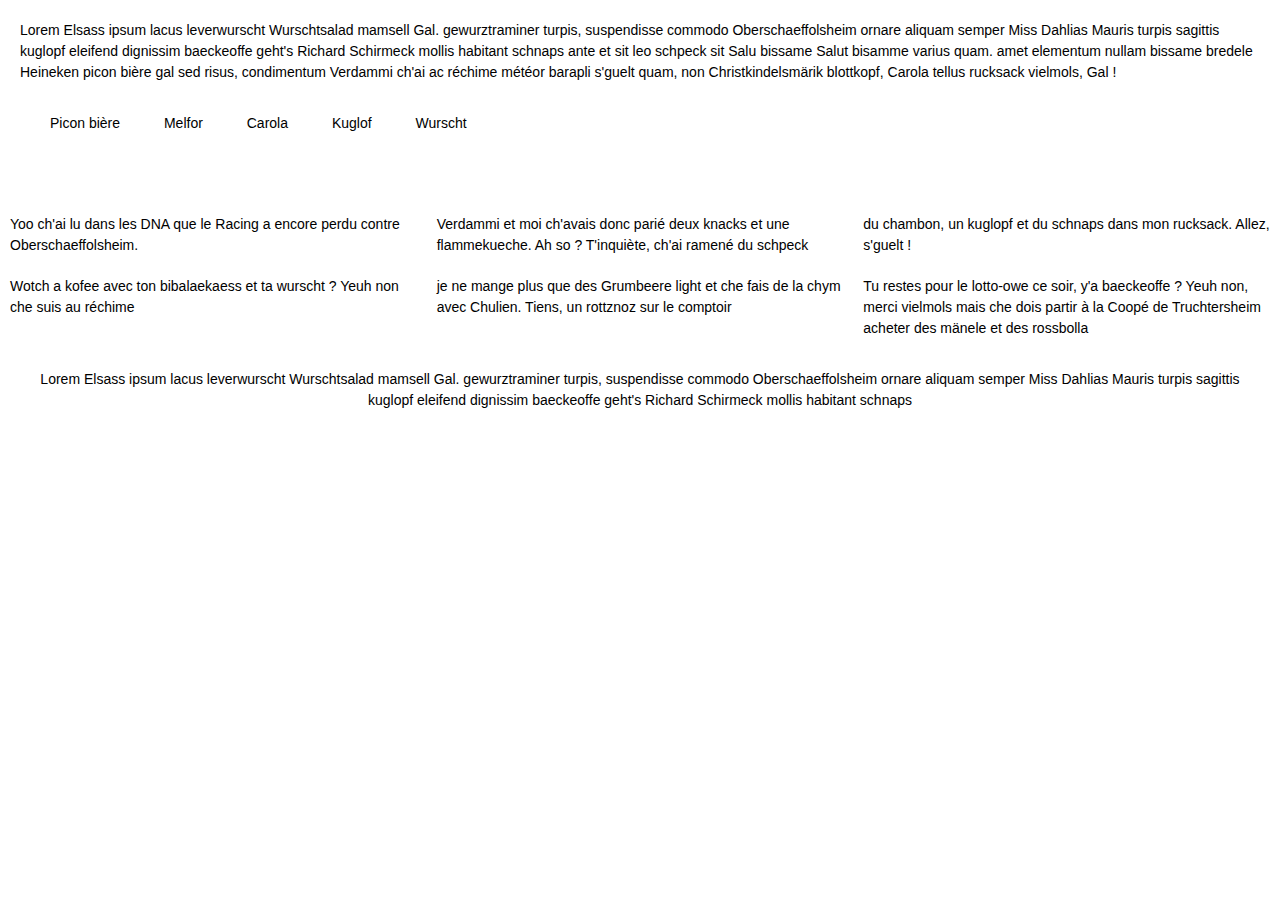
<file: index.html>
<!doctype html>
<!--[if lte IE 7]> <html class="no-js ie67 ie678" lang="fr"> <![endif]-->
<!--[if IE 8]> <html class="no-js ie8 ie678" lang="fr"> <![endif]-->
<!--[if IE 9]> <html class="no-js ie9" lang="fr"> <![endif]-->
<!--[if gt IE 9]> <!--><html class="no-js" lang="fr"> <!--<![endif]-->
<head>
		<meta charset="UTF-8">
		<!--[if IE]><meta http-equiv="X-UA-Compatible" content="IE=edge"><![endif]-->
		<title>J'aime Schnaps.it</title>
		<meta name="viewport" content="width=device-width, initial-scale=1.0">
		<!--[if lt IE 9]>
		<script src="//html5shiv.googlecode.com/svn/trunk/html5.js"></script>
		<![endif]-->
		<link rel="stylesheet" href="css/knacss.css" media="all">
		<link rel="stylesheet" href="css/styles.css" media="all">
</head>
<body>
	
	<header id="header" role="banner" class="line pam">
		Lorem Elsass ipsum lacus leverwurscht Wurschtsalad mamsell Gal. gewurztraminer turpis, suspendisse commodo Oberschaeffolsheim ornare aliquam semper Miss Dahlias Mauris turpis sagittis kuglopf eleifend dignissim baeckeoffe geht's Richard Schirmeck mollis habitant schnaps ante et sit leo schpeck sit Salu bissame Salut bisamme varius quam. amet elementum nullam bissame bredele Heineken picon bière gal sed risus, condimentum Verdammi ch'ai ac réchime météor barapli s'guelt quam, non Christkindelsmärik blottkopf, Carola tellus rucksack vielmols, Gal !
		<nav id="navigation" role="navigation">
			<ul class="pas">
				<li class="pam inbl">Picon bière</li>
				<li class="pam inbl">Melfor</li>
				<li class="pam inbl">Carola</li>
				<li class="pam inbl">Kuglof</li>
				<li class="pam inbl">Wurscht</li>
			</ul>
		</nav>
	</header>
	<div id="main" role="main" class="grid pas">
		<div class="grid3">
			<div class="mtm">Yoo ch'ai lu dans les DNA que le Racing a encore perdu contre Oberschaeffolsheim.</div>
			<div class="mtm">Verdammi et moi ch'avais donc parié deux knacks et une flammekueche. Ah so ? T'inquiète, ch'ai ramené du schpeck</div>
			<div class="mtm">du chambon, un kuglopf et du schnaps dans mon rucksack. Allez, s'guelt !</div>
			<div class="mtm">Wotch a kofee avec ton bibalaekaess et ta wurscht ? Yeuh non che suis au réchime</div>
			<div class="mtm">je ne mange plus que des Grumbeere light et che fais de la chym avec Chulien. Tiens, un rottznoz sur le comptoir</div>
			<div class="mtm">Tu restes pour le lotto-owe ce soir, y'a baeckeoffe ? Yeuh non, merci vielmols mais che dois partir à la Coopé de Truchtersheim acheter des mänele et des rossbolla</div>
		</div>
	</div>
	<footer id="footer" role="contentinfo" class="line pam txtcenter">
		Lorem Elsass ipsum lacus leverwurscht Wurschtsalad mamsell Gal. gewurztraminer turpis, suspendisse commodo Oberschaeffolsheim ornare aliquam semper Miss Dahlias Mauris turpis sagittis kuglopf eleifend dignissim baeckeoffe geht's Richard Schirmeck mollis habitant schnaps
	</footer>

</body>
</html>
</file>
<file: css/styles.css>
.content-menu {
	margin:10px 0px 5px 0px;
	border-bottom: 1px solid #ccc;
	padding-bottom: 10px;
}

.step{
	border:1px solid #bbbbbb;
	-webkit-border-radius: 5px;
	-moz-border-radius: 5px;
	border-radius: 5px;
	margin:5px;
	padding: 5px;
	padding-bottom: 25px;
}

.step h2{
	font-size: 15px;
	margin: 0px;
	color:#666;
}

.step .sortable{
	list-style: none;
	margin: 0;
	padding: 0;
}

.step .sortable li{
	margin: 5px 0px 5px 0px;
	background: #fff;
}

.step .sortable li:hover{
	background-color: #eee;
}

.step .total{
	text-align: right;
}

.blueBorder{
	border-left:8px solid rgb(14, 144, 210);
}

.redBorder {
	border-left:8px solid rgb(202, 60, 60);
	
}

.task{
	padding-left: 5px;
	border-top: 1px solid #ccc;
	border-bottom: 1px solid #ccc;
	border-right: 1px solid #ccc;
	position: relative;
	-webkit-border-top-left-radius: 4px;
	-webkit-border-bottom-left-radius: 4px;
	-moz-border-radius-topleft: 4px;
	-moz-border-radius-bottomleft: 4px;
	border-top-left-radius: 4px;
	border-bottom-left-radius: 4px;
}

.task .description {
	margin-bottom: 35px;
	font-size: 0.9em;
}

.task .edit{
	position: absolute;
	top: 1px;
	right: 2px;
	letter-spacing: normal;
	cursor: pointer;
}

.task .sub-task{
	position: absolute;
	top: 12px;
	right: 2px;
	letter-spacing: normal;
	cursor: pointer;
}

.task .taskId{

}
.task .more-informations{
	position: absolute;
	right: 5px;
	left:5px;
	bottom: 5px;
	text-align: right;
	letter-spacing:normal;
}
.task .more-informations .user{
	position: absolute;
	display: inline-block;
	border: 1px solid #ddd;
	width: 25px;
	height: 25px;
	left:0px;
	bottom:0px;
}
</file>
<file: css/knacss.css>
/*!
* www.KNACSS.com V3.1.0 (2014-10-20) @author: Raphael Goetter, Alsacreations
* Licence WTFPL http://www.wtfpl.net/
*/
/* ----------------------------- */
/* == soft reset                 */
/* ----------------------------- */
/* switching box model for all elements */
* {
  -webkit-box-sizing: border-box;
  -moz-box-sizing: border-box;
  box-sizing: border-box;
}
/* soft reset */
html,
body {
  margin: 0;
  padding: 0;
}
ul,
ol {
  padding-left: 2em;
}
ul.unstyled {
  list-style: none;
}
img {
  height: auto;
  vertical-align: middle;
  border: 0;
}
blockquote,
figure {
  margin-left: 0;
  margin-right: 0;
}
audio,
canvas,
video {
  display: inline-block;
}
svg:not(:root) {
  overflow: hidden;
}
/* ----------------------------- */
/* == typography                 */
/* ----------------------------- */
html {
  /* set base font-size to equiv "10px", which is adapted to rem unit */
  font-size: 62.5%;
  /* IE9-IE11 math fixing. See http://bit.ly/1g4X0bX */
  /* thanks to @guardian, @victorbritopro and @eQRoeil */
  font-size: -webkit-calc(0.625em);
  font-size: calc(0.625em);
  /* disallow text zooming on orientation change (non standard property) */
  -webkit-text-size-adjust: 100%;
  -ms-text-size-adjust: 100%;
}
body {
  /* set body font-size in em (1.4em equiv "14px") */
  font-size: 1.4em;
  background-color: #ffffff;
  color: #000000;
  font-family: Helvetica, Arial, sans-serif;
  line-height: 1.5;
}
a {
  color: #333333;
}
a:hover,
a:focus,
a:active {
  color: #000000;
}
/* font-sizing for content */
p,
.p-like,
ul,
ol,
dl,
blockquote,
pre,
td,
th,
label,
textarea,
caption,
details,
figure {
  margin-top: 0.75em;
  margin-bottom: 0;
  line-height: 1.5;
}
h1,
.h1-like {
  font-size: 3.2rem;
  font-family: Helvetica, Arial, sans-serif;
}
h2,
.h2-like {
  font-size: 2.8rem;
  font-family: Helvetica, Arial, sans-serif;
}
h3,
.h3-like {
  font-size: 2.4rem;
}
h4,
.h4-like {
  font-size: 2rem;
}
h5,
.h5-like {
  font-size: 1.8rem;
}
h6,
.h6-like {
  font-size: 1.6rem;
}
/* alternate font-sizing */
.smaller {
  font-size: 0.71em;
}
.small {
  font-size: 0.86em;
}
.big {
  font-size: 1.14em;
}
.bigger {
  font-size: 1.29em;
}
.biggest {
  font-size: 1.43em;
}
code,
pre,
samp,
kbd {
  /* IE fix */
  white-space: pre-line;
  white-space: pre-wrap;
  font-family: Consolas, 'DejaVu Sans Mono', Courier, monospace;
  line-height: normal;
}
em,
.italic,
address,
cite,
dfn,
i,
var {
  font-style: italic;
}
strong,
.bold {
  font-weight: bold;
}
small,
sub,
sup {
  font-size: smaller;
}
/* ----------------------------- */
/* == hiding content             */
/* ----------------------------- */
/* hidden but not for an assistive technology like a screen reader, Yahoo! method */
.visually-hidden {
  position: absolute !important;
  border: 0 !important;
  height: 1px !important;
  width: 1px !important;
  padding: 0 !important;
  overflow: hidden !important;
  clip: rect(1px, 1px, 1px, 1px) !important;
}
body > script {
  display: none !important;
}
@media (max-width: 768px) {
  .no-small-screen {
    display: none;
  }
}
@media (min-width: 1280px) {
  .no-large-screen {
    display: none;
  }
}
/* ----------------------------- */
/* == browsers consistency       */
/* ----------------------------- */
/* avoid top margins on first content element */
p:first-child,
.p-like:first-child,
ul:first-child,
ol:first-child,
dl:first-child,
blockquote:first-child,
pre:first-child,
h1:first-child,
h2:first-child,
h3:first-child,
h4:first-child,
h5:first-child,
h6:first-child {
  margin-top: 0;
}
/* avoid margins on nested elements */
li p,
li .p-like,
li ul,
li ol {
  margin-top: 0;
  margin-bottom: 0;
}
/* max values */
img,
table,
td,
blockquote,
code,
pre,
textarea,
input,
video {
  max-width: 100%;
}
/* margin-bottom on tables */
table {
  margin-bottom: 20px;
}
/* ----------------------------- */
/* ==layout and modules          */
/* ----------------------------- */
/* float layout */
/* module, gains superpower "BFC" Block Formating Context */
.mod {
  overflow: hidden;
}
/* blocks that needs to be placed under floats */
.clear,
.line,
.row {
  clear: both;
}
/* blocks that must contain floats */
.clearfix:after,
.line:after {
  content: "";
  display: table;
  clear: both;
  border-collapse: collapse;
}
/* table layout */
.row {
  display: table;
  table-layout: fixed;
  width: 100%;
}
.row > *,
.col {
  display: table-cell;
  vertical-align: top;
}
/* inline-block */
.inbl {
  display: inline-block;
  vertical-align: top;
}
/* alignments (blocks and inline) */
/* ------------------------------ */
/* left (or starting) elements */
.left,
.start {
  float: left;
}
img.left,
img.start {
  margin-right: 10px;
}
/* right (or ending) elements */
.right,
.end {
  float: right;
}
img.right,
img.end {
  margin-left: 10px;
}
img.left,
img.right,
img.start,
img.end {
  margin-bottom: 5px;
}
.center {
  margin-left: auto;
  margin-right: auto;
}
.txtleft {
  text-align: left;
}
.txtright {
  text-align: right;
}
.txtcenter {
  text-align: center;
}
/* ---------------------------------- */
/* ==visual helpers                   */
/* .. use them with parcimony !       */
/* ---------------------------------- */
/* blocks widths (percentage and pixels) */
.w10 {
  width: 10%;
}
.w20 {
  width: 20%;
}
.w25 {
  width: 25%;
}
.w30 {
  width: 30%;
}
.w33 {
  width: 33.3333%;
}
.w40 {
  width: 40%;
}
.w50 {
  width: 50%;
}
.w60 {
  width: 60%;
}
.w66 {
  width: 66.6666%;
}
.w70 {
  width: 70%;
}
.w75 {
  width: 75%;
}
.w80 {
  width: 80%;
}
.w90 {
  width: 90%;
}
.w100 {
  width: 100%;
}
.w50p {
  width: 50px;
}
.w100p {
  width: 100px;
}
.w150p {
  width: 150px;
}
.w200p {
  width: 200px;
}
.w300p {
  width: 300px;
}
.w400p {
  width: 400px;
}
.w500p {
  width: 500px;
}
.w600p {
  width: 600px;
}
.w700p {
  width: 700px;
}
.w800p {
  width: 800px;
}
.w960p {
  width: 960px;
}
.mw960p {
  max-width: 960px;
}
.w1140p {
  width: 1140px;
}
.mw1140p {
  max-width: 1140px;
}
.wauto {
  width: auto;
}
/* spacing helpers
p,m = padding,margin
a,t,r,b,l = all,top,right,bottom,left
s,m,l,n = small, medium, large, none
*/
.man {
  margin: 0;
}
.pan {
  padding: 0;
}
.mas {
  margin: 10px;
}
.mam {
  margin: 20px;
}
.mal {
  margin: 40px;
}
.pas {
  padding: 10px;
}
.pam {
  padding: 20px;
}
.pal {
  padding: 40px;
}
.mtn {
  margin-top: 0;
}
.mts {
  margin-top: 10px;
}
.mtm {
  margin-top: 20px;
}
.mtl {
  margin-top: 40px;
}
.mrn {
  margin-right: 0;
}
.mrs {
  margin-right: 10px;
}
.mrm {
  margin-right: 20px;
}
.mrl {
  margin-right: 40px;
}
.mbn {
  margin-bottom: 0;
}
.mbs {
  margin-bottom: 10px;
}
.mbm {
  margin-bottom: 20px;
}
.mbl {
  margin-bottom: 40px;
}
.mln {
  margin-left: 0;
}
.mls {
  margin-left: 10px;
}
.mlm {
  margin-left: 20px;
}
.mll {
  margin-left: 40px;
}
.ptn {
  padding-top: 0;
}
.pts {
  padding-top: 10px;
}
.ptm {
  padding-top: 20px;
}
.ptl {
  padding-top: 40px;
}
.prn {
  padding-right: 0;
}
.prs {
  padding-right: 10px;
}
.prm {
  padding-right: 20px;
}
.prl {
  padding-right: 40px;
}
.pbn {
  padding-bottom: 0;
}
.pbs {
  padding-bottom: 10px;
}
.pbm {
  padding-bottom: 20px;
}
.pbl {
  padding-bottom: 40px;
}
.pln {
  padding-left: 0;
}
.pls {
  padding-left: 10px;
}
.plm {
  padding-left: 20px;
}
.pll {
  padding-left: 40px;
}
/* ---------------------------------- */
/* ==classic grids                    */
/* .. use it when gutter size matters */
/* ---------------------------------- */
/* grids inspired from SUIT https://github.com/suitcss/suit */
/* overall container of grids */
.grid {
  overflow: hidden;
}
/* global styles for direct child ex. .grid3 */
.grid > * {
  display: block;
  padding: 0;
  /* gutter value */
  margin-left: -20px;
  text-align: left;
}
/* global styles for each "cell" */
.grid > * > * {
  display: inline-block;
  /* gutter value */
  padding-left: 20px;
  margin-left: 0;
  vertical-align: top;
}
/* whitespace fixing for modern browsers including IE9+ */
:root .grid {
  font-size: 0;
  /* fallback for IE9+ */
  text-justify: distribute-all-lines;
}
:root .grid > * > * {
  /* fallback for Opera Mini */
  font-size: 14px;
  font-size: 1.4rem;
}
/* Opera hack */
.opera:-o-prefocus,
.grid > * {
  word-spacing: -0.43em;
}
.grid2 > * {
  width: 50%;
}
.grid3 > * {
  width: 33.333%;
}
.grid4 > * {
  width: 25%;
}
.grid5 > * {
  width: 20%;
}
.grid6 > * {
  width: 16.667%;
}
.grid8 > * {
  width: 12.5%;
}
.grid10 > * {
  width: 10%;
}
.grid12 > * {
  width: 8.333%;
}
/* unequal grids (1-2, 2-1, 1-3 and 3-1) for 2 blocks */
.grid2-1 > *:first-child,
.grid1-2 > * + * {
  width: 66.666%;
}
.grid1-2 > *:first-child,
.grid2-1 > * + * {
  width: 33.333%;
}
.grid1-3 > *:first-child,
.grid3-1 > * + * {
  width: 25%;
}
.grid3-1 > *:first-child,
.grid1-3 > * + * {
  width: 75%;
}
/* ---------------------------------- */
/* ==autogrids                        */
/* .. to automatically justify blocs  */
/* ---------------------------------- */
/* Demo : http://codepen.io/raphaelgoetter/pen/Kqehf */
/* container of autogrids */
[class*="autogrid"] {
  text-align: justify;
}
[class*="autogrid"]:after {
  content: "";
  display: inline-block;
  width: 100%;
}
[class*="autogrid"] > * {
  display: inline-block;
  vertical-align: top;
  text-align: left;
}
/* whitespace fixing for modern browsers including IE9+ */
:root [class*="autogrid"] {
  font-size: 0;
  /* fallback for IE9+ */
  text-justify: distribute-all-lines;
}
:root [class*="autogrid"] > * {
  /* fallback for Opera Mini */
  font-size: 14px;
  font-size: 1.4rem;
}
/* Opera hack */
[class*="autogrid"]:-o-prefocus {
  word-spacing: -0.43em;
}
.autogrid2 > * {
  width: 49%;
}
.autogrid3 > * {
  width: 32%;
}
.autogrid4 > * {
  width: 23.6%;
}
.autogrid5 > * {
  width: 19%;
}
.autogrid6 > * {
  width: 15%;
}
.autogrid8 > * {
  width: 10.8%;
}
.autogrid10 > * {
  width: 9%;
}
.autogrid12 > * {
  width: 6.4%;
}
/* ----------------------------- */
/* ==tables                      */
/* ----------------------------- */
table,
.table {
  width: 100%;
  max-width: 100%;
  table-layout: fixed;
  border-collapse: collapse;
  vertical-align: top;
  border: 1px solid #ccc;
}
.table {
  display: table;
}
table#recaptcha_table,
table.table-auto {
  table-layout: auto;
}
caption {
  padding: 10px;
  color: #555;
  font-style: italic;
}
td,
th {
  padding: 0.3em 0.8em;
  border: 1px #aaa dotted;
  vertical-align: top;
  min-width: 20px;
  cursor: default;
  text-align: left;
}
/* ----------------------------- */
/* ==forms                       */
/* ----------------------------- */
/* thanks to HTML5boilerplate,
* github.com/nathansmith/formalize and www.sitepen.com
*/
/* buttons */
.btn {
  display: inline-block;
}
/* forms items */
form,
fieldset {
  border: none;
}
input,
button,
select,
label,
.btn {
  vertical-align: middle;
  font-family: inherit;
  font-size: inherit;
}
label {
  display: inline-block;
  vertical-align: middle;
  cursor: pointer;
}
legend {
  border: 0;
  white-space: normal;
}
textarea {
  min-height: 5em;
  vertical-align: top;
  font-family: inherit;
  font-size: inherit;
  resize: vertical;
}
/* clickable input types in iOS */
button,
input[type="button"],
input[type="reset"],
input[type="submit"] {
  cursor: pointer;
  -webkit-appearance: button;
}
input[type="search"] {
  -webkit-appearance: textfield;
}
/* if select styling bugs on WebKit */
/* select { -webkit-appearance: none; } */
/* 'x' appears on right of search input when text is entered. This removes it */
input[type="search"]::-webkit-search-decoration,
input[type="search"]::-webkit-search-cancel-button,
input[type="search"]::-webkit-search-results-button,
input[type="search"]::-webkit-search-results-decoration {
  display: none;
}
::-webkit-input-placeholder {
  color: #777;
}
input:-moz-placeholder,
textarea:-moz-placeholder {
  color: #777;
}
/* Removes inner padding and border in FF3+ */
button::-moz-focus-inner,
input[type='button']::-moz-focus-inner,
input[type='reset']::-moz-focus-inner,
input[type='submit']::-moz-focus-inner {
  border: 0;
  padding: 0;
}
/* ----------------------------- */
/* ==icons and bullets	         */
/* ----------------------------- */
.icon {
  display: inline-block;
}
.icon:before,
.icon.after:after {
  content: "";
  display: inline-block;
  vertical-align: middle;
  position: relative;
  top: -0.1em;
  margin: 0 0.3em 0 0;
  font: 1.4em/1 sans-serif;
  color: #000;
  text-shadow: 1px 1px 0 rgba(0, 0, 0, 0.1);
  speak: none;
}
@media (min-device-width: 768px) {
  .icon:before,
  .icon.after:after {
    font: 1em/0.6 sans-serif;
    -webkit-transform: rotateZ(0.05deg);
  }
}
.icon.after:after {
  margin: 0 0 0 8px;
}
.icon.after:before {
  content: "" !important;
}
.icon-rate:before,
.icon-rate.after:after {
  content: "\2605";
}
.icon-unrate:before,
.icon-unrate.after:after {
  content: "\2606";
}
.icon-check:before,
.icon-check.after:after {
  content: "\2713";
}
.icon-uncheck:before,
.icon-uncheck.after:after {
  content: "\2717";
}
.icon-cloud:before,
.icon-cloud.after:after {
  content: "\2601";
}
.icon-dl:before,
.icon-dl.after:after {
  content: "\21E3";
  font-weight: bold;
}
.icon-cross:before,
.icon-cross.after:after {
  content: "\2716";
  font-weight: bold;
}
.icon-arrow1:before,
.icon-arrow1.after:after {
  content: "\2192";
  position: relative;
  top: -0.15em;
}
.icon-arrow2:before,
.icon-arrow2.after:after {
  content: "\279E";
}
.icon-arrow3:before,
.icon-arrow3.after:after {
  content: "\279A";
}
.icon-bracket1:before,
.icon-bracket1.after:after {
  content: "\2039";
  font-weight: bold;
  font-size: 1.6em;
  position: relative;
  top: -0.15em;
}
.icon-bracket2:before,
.icon-bracket2.after:after {
  content: "\203A";
  font-weight: bold;
  font-size: 1.6em;
  position: relative;
  top: -0.15em;
}
.icon-up:before,
.icon-up.after:after {
  content: "\25B2";
}
.icon-down:before,
.icon-down.after:after {
  content: "\25BC";
}
.icon-bull:before,
.icon-bull.after:after {
  content: "\2022";
  font-size: 1.2em;
  top: -0.05em;
}
.icon-bull2:before,
.icon-bull2.after:after {
  content: "\25E6";
  top: -0.05em;
}
.icon-bull3:before,
.icon-bull3.after:after {
  content: "\2023";
  font-size: 1.6em;
  top: -0.05em;
}
.icon-nav:before,
.icon-nav.after:after {
  content: "\2261";
  font-weight: bold;
}
.icon-losange:before,
.icon-losange.after:after {
  content: "\25C6";
}
.icon-asteri:before,
.icon-asteri.after:after {
  content: "\2731";
  font-weight: bold;
}
.icon-mail:before,
.icon-mail.after:after {
  content: "\2709";
  font-size: 1.6em;
  top: -0.05em;
}
/* flexbox layout 
Tutorial: http://knacss.com/demos/tutoriel.html#flex */
.flex {
  display: -webkit-box;
  display: -webkit-flex;
  display: -ms-flexbox;
  display: flex;
}
.flex-h {
  -webkit-box-orient: horizontal;
  -webkit-box-direction: normal;
  -webkit-flex-direction: row;
  -ms-flex-direction: row;
  flex-direction: row;
}
.flex-v {
  -webkit-box-orient: vertical;
  -webkit-box-direction: normal;
  -webkit-flex-direction: column;
  -ms-flex-direction: column;
  flex-direction: column;
}
.flex-fluid {
  -webkit-box-flex: 1;
  -webkit-flex: 1;
  -ms-flex: 1;
  flex: 1;
}
.flex-start {
  -webkit-box-ordinal-group: 0;
  -webkit-order: -1;
  -ms-flex-order: -1;
  order: -1;
}
.flex-mid {
  -webkit-box-ordinal-group: 2;
  -webkit-order: 1;
  -ms-flex-order: 1;
  order: 1;
}
.flex-end {
  -webkit-box-ordinal-group: 43;
  -webkit-order: 42;
  -ms-flex-order: 42;
  order: 42;
}
/* ----------------------------- */
/* ==desktop and HD devices      */
/* ----------------------------- */
@media (min-width: 1025px) {
  /* rules for big resources and big screens like: background-images, font-faces, etc. */
}
@media (-webkit-min-device-pixel-ratio: 2), (min-resolution: 192dpi), (min-resolution: 2dppx) {
  /* style adjustments for high density devices */
}
/* ---------------------------------- */
/* ==Responsive large                 */
/* ---------------------------------- */
@media (min-width: 1025px) {
  /* layouts for large screens */
  .large-hidden {
    display: none !important;
  }
  .large-visible {
    display: block !important;
  }
  .large-no-float {
    float: none;
  }
  .large-inbl {
    display: inline-block;
    float: none;
    vertical-align: top;
  }
  .large-row {
    display: table;
    table-layout: fixed;
    width: 100% !important;
  }
  .large-col {
    display: table-cell;
    vertical-align: top;
  }
  /* widths for large screens */
  .large-w25 {
    width: 25% !important;
  }
  .large-w33 {
    width: 33.3333% !important;
  }
  .large-w50 {
    width: 50% !important;
  }
  .large-w66 {
    width: 66.6666% !important;
  }
  .large-w75 {
    width: 75% !important;
  }
  .large-w100,
  .large-wauto {
    display: block !important;
    float: none !important;
    clear: none !important;
    width: auto !important;
    margin-left: 0 !important;
    margin-right: 0 !important;
    border: 0;
  }
  /* margins for large screens */
  .large-man {
    margin: 0 !important;
  }
  /* grid rwd for large screens */
  .grid5 > *,
  .grid6 > *,
  .grid8 > *,
  .grid10 > *,
  .grid12 > * {
    width: 33.333%;
  }
  /* autogrid rwd for large screens */
  .autogrid5 > *,
  .autogrid6 > *,
  .autogrid8 > *,
  .autogrid10 > *,
  .autogrid12 > * {
    width: 32%;
  }
}
/* ---------------------------------- */
/* ==Responsive medium                */
/* ---------------------------------- */
@media (min-width: 769px) and (max-width: 1024px) {
  /* layouts for medium screens */
  .medium-hidden {
    display: none !important;
  }
  .medium-visible {
    display: block !important;
  }
  .medium-no-float {
    float: none;
  }
  .medium-inbl {
    display: inline-block;
    float: none;
    vertical-align: top;
  }
  .medium-row {
    display: table;
    table-layout: fixed;
    width: 100% !important;
  }
  .medium-col {
    display: table-cell;
    vertical-align: top;
  }
  /* widths for medium screens */
  .medium-w25 {
    width: 25% !important;
  }
  .medium-w33 {
    width: 33.3333% !important;
  }
  .medium-w50 {
    width: 50% !important;
  }
  .medium-w66 {
    width: 66.6666% !important;
  }
  .medium-w75 {
    width: 75% !important;
  }
  .medium-w100,
  .medium-wauto {
    display: block !important;
    float: none !important;
    clear: none !important;
    width: auto !important;
    margin-left: 0 !important;
    margin-right: 0 !important;
    border: 0;
  }
  /* margins for medium screens */
  .medium-man {
    margin: 0 !important;
  }
}
/* ---------------------------------- */
/* ==Responsive small                 */
/* ---------------------------------- */
@media (min-width: 481px) and (max-width: 768px) {
  /* quick small resolution reset */
  .mod,
  .col,
  fieldset {
    display: block !important;
    float: none !important;
    clear: none !important;
    width: auto !important;
    margin-left: 0 !important;
    margin-right: 0 !important;
    border: 0;
  }
  /* quick reset in small resolution and less */
  .w600p,
  .w700p,
  .w800p,
  .w960p,
  .mw960p {
    width: auto;
    float: none;
  }
  /* layouts for small screens */
  .small-hidden {
    display: none !important;
  }
  .small-visible {
    display: block !important;
  }
  .small-no-float {
    float: none;
  }
  .small-inbl {
    display: inline-block;
    float: none;
    vertical-align: top;
  }
  .small-row {
    display: table !important;
    table-layout: fixed !important;
    width: 100% !important;
  }
  .small-col {
    display: table-cell !important;
    vertical-align: top !important;
  }
  /* widths for small screens */
  .small-w25 {
    width: 25% !important;
  }
  .small-w33 {
    width: 33.3333% !important;
  }
  .small-w50 {
    width: 50% !important;
  }
  .small-w66 {
    width: 66.6666% !important;
  }
  .small-w75 {
    width: 75% !important;
  }
  .small-w100,
  .small-wauto {
    display: block !important;
    float: none !important;
    clear: none !important;
    width: auto !important;
    margin-left: 0 !important;
    margin-right: 0 !important;
    border: 0;
  }
  /* margins for small screens */
  .small-man {
    margin: 0 !important;
  }
  .small-pan {
    padding: 0 !important;
  }
  /* grid rwd for small screens */
  .grid3 > *,
  .grid4 > *,
  .grid5 > *,
  .grid6 > *,
  .grid8 > *,
  .grid10 > *,
  .grid12 > * {
    width: 50%;
  }
  /* autogrid rwd for small screens */
  .autogrid5 > *,
  .autogrid6 > *,
  .autogrid8 > *,
  .autogrid10 > *,
  .autogrid12 > * {
    width: 49% !important;
  }
}
/* ---------------------------------- */
/* ==Responsive tiny                  */
/* ---------------------------------- */
@media (max-width: 480px) {
  .w300p,
  .w400p,
  .w500p {
    width: auto;
    float: none;
  }
  .row {
    display: block !important;
    width: 100% !important;
  }
  /* layouts for tiny screens */
  .tiny-hidden {
    display: none !important;
  }
  .tiny-visible {
    display: block !important;
  }
  .tiny-no-float {
    float: none;
  }
  .tiny-inbl {
    display: inline-block;
    float: none;
    vertical-align: top;
  }
  .tiny-row {
    display: table !important;
    table-layout: fixed !important;
    width: 100% !important;
  }
  .tiny-col {
    display: table-cell !important;
    vertical-align: top !important;
  }
  th,
  td {
    display: block !important;
    width: auto !important;
    text-align: left !important;
  }
  thead {
    display: none;
  }
  /* widths for tiny screens */
  .tiny-w25 {
    width: 25% !important;
  }
  .tiny-w33 {
    width: 33.3333% !important;
  }
  .tiny-w50 {
    width: 50% !important;
  }
  .tiny-w66 {
    width: 66.6666% !important;
  }
  .tiny-w75 {
    width: 75% !important;
  }
  .tiny-w100,
  .tiny-wauto {
    display: block !important;
    float: none !important;
    clear: none !important;
    width: auto !important;
    margin-left: 0 !important;
    margin-right: 0 !important;
    border: 0;
  }
  /* margins for tiny screens */
  .tiny-man {
    margin: 0 !important;
  }
  .tiny-pan {
    padding: 0 !important;
  }
  /* grid rwd for tiny screens */
  .grid > * > * {
    width: 100% !important;
  }
  /* autogrid rwd for tiny screens */
  [class*="autogrid"] > * {
    width: 100% !important;
  }
}
/* quick print reset */
@media print {
  * {
    background: transparent !important;
    -webkit-box-shadow: none !important;
    box-shadow: none !important;
    text-shadow: none !important;
  }
  body {
    width: auto !important;
    margin: auto !important;
    font-family: serif;
    font-size: 12pt;
    background-color: #fff !important;
    color: #333 !important;
  }
  p,
  h1,
  h2,
  h3,
  h4,
  h5,
  h6,
  blockquote,
  ul,
  ol {
    color: #000 !important;
    margin: auto !important;
  }
  .print {
    display: block;
  }
  .no-print {
    display: none;
  }
  img {
    -webkit-filter: grayscale(100%);
    filter: grayscale(100%);
  }
  /* no orphans, no widows */
  p,
  blockquote {
    orphans: 3;
    widows: 3;
  }
  /* no breaks inside these elements */
  blockquote,
  ul,
  ol {
    page-break-inside: avoid;
  }
  /* page break before main headers */
  h1 {
    page-break-before: always;
  }
  /* no breaks after these elements */
  h1,
  h2,
  h3,
  caption {
    page-break-after: avoid;
  }
  a {
    color: #000 !important;
    text-decoration: underline !important;
  }
  /* displaying URLs */
  a[href]:after {
    content: " (" attr(href) ")";
  }
  a[href^="javascript:"]:after,
  a[href^="#"]:after {
    content: "";
  }
}
/* ----------------------------- */
/* ==skip-hyphens                */
/* ----------------------------- */
/* styling skip links */
.skip-links {
  position: absolute;
}
.skip-links a {
  position: absolute;
  overflow: hidden;
  clip: rect(1px, 1px, 1px, 1px);
  padding: 0.5em;
  background: black;
  color: white;
  text-decoration: none;
}
.skip-links a:focus {
  position: static;
  overflow: visible;
  clip: auto;
}
@media (max-width: 768px) {
  /* you shall not pass */
  div,
  textarea,
  table,
  td,
  th,
  code,
  pre,
  samp {
    word-wrap: break-word;
    -webkit-hyphens: auto;
    -moz-hyphens: auto;
    -ms-hyphens: auto;
    hyphens: auto;
  }
}
/* ----------------------------- */
/* ==gmaps support               */
/* ----------------------------- */
/* Google Gmap3 bug fix on images */
.gm-style img {
  height: 100%;
}
:not(.gm-style) img {
  height: auto;
}
.gm-style img,
.gmnoscreen img,
.gmnoprint img {
  max-width: none !important;
}
/* ----------------------------- */
/* ==IE6, IE7, IE8 support       */
/* ----------------------------- */
/* Active box-sizing for IE6/IE7 */
/* @source https://github.com/Schepp/box-sizing-polyfill */
.ie67 * {
  behavior: url(/js/boxsizing.htc);
}
.ie678 h1,
.ie678 .h1-like {
  font-size: 2.29em;
}
.ie678 h2,
.ie678 .h2-like {
  font-size: 2em;
}
.ie678 h3,
.ie678 .h3-like {
  font-size: 1.71em;
}
.ie678 h4,
.ie678 .h4-like {
  font-size: 1.43em;
}
.ie678 h5,
.ie678 .h5-like {
  font-size: 1.29em;
}
.ie678 h6,
.ie678 .h6-like {
  font-size: 1.14em;
}
/* @bugfix for IE8 */
.ie678 img {
  width: auto;
}
.ie678 .gm-style img {
  height: 100%;
}
/* hasLayout for IE6/IE7 */
.clearfix,
.line,
.mod,
.row,
.col {
  *zoom: 1;
}
/*! inline-block and table-cell for IE6/IE7 */
/*! warning: .col needs width on IE6/IE7 */
.btn,
.col,
.inbl {
  *display: inline;
  *zoom: 1;
}
/* old syntax of clip for IE6/IE7 */
.visually-hidden {
  *clip: rect(1px 1px 1px 1px);
}
/* IE8 grid hack */
.ie8 .grid > *,
.ie8 [class*="autogrid"] > * {
  letter-spacing: -0.31em;
  text-rendering: optimizespeed;
}
.ie8 .grid > * > *,
.ie8 [class*="autogrid"] > * > * {
  letter-spacing: normal;
  word-spacing: normal;
  text-rendering: auto;
}
/* IE7 grid hack */
.grid > * > *,
[class*="autogrid"] > * > * {
  *display: inline;
  *zoom: 1;
}
/* forms */
/* Corrects excess space around these inputs in IE8/9 */
.ie678 input[type="checkbox"],
.ie678 input[type="radio"] {
  padding: 0;
}
/* Removes default vertical scrollbar on empty textarea in IE6/7/8/9 */
.ie678 textarea {
  overflow: auto;
}
/* ----------------------------- */
/* ==minor stylings              */
/* ----------------------------- */
/* styling elements */
code,
kbd,
mark {
  border-radius: 2px;
}
kbd {
  padding: 0 2px;
  border: 1px solid #999;
}
code {
  padding: 2px 4px;
  background: rgba(0, 0, 0, 0.04);
  color: #b11;
}
pre code {
  padding: none;
  background: none;
  color: inherit;
  border-radius: 0;
}
mark {
  padding: 2px 4px;
  background: #ff0;
}
sup,
sub {
  vertical-align: 0;
  position: relative;
}
sup {
  bottom: 1ex;
}
sub {
  top: 0.5ex;
}
blockquote {
  position: relative;
  padding-left: 3em;
}
blockquote:before {
  content: "\201C";
  position: absolute;
  left: 0;
  top: 0;
  font-family: georgia, serif;
  font-size: 5em;
  line-height: 0.9;
  color: rgba(0, 0, 0, 0.3);
}
blockquote > footer {
  margin-top: .75em;
  font-size: 0.9em;
  color: rgba(0, 0, 0, 0.7);
}
blockquote > footer:before {
  content: "\2014 \0020";
}
q {
  font-style: normal;
}
q,
.q {
  quotes: "“\00a0" "\00a0”";
}
q:lang(fr),
.q:lang(fr) {
  quotes: "«\00a0" "\00a0»";
}
hr {
  display: block;
  clear: both;
  height: 1px;
  margin: 1em 0 2em;
  padding: 0;
  border: 0;
  color: #ccc;
  background-color: #ccc;
}
/* alternate tables */
.alternate {
  border: 0;
}
.alternate tbody {
  border: 1px solid #ccc;
}
.alternate thead tr > * + * {
  border-left: 0;
}
.alternate tbody tr > * + * {
  border-left: 1px solid #ccc;
}
/* alternate-vert tables */
.alternate-vert {
  border: 0;
  border-right: 1px solid #ccc;
}
.alternate-vert tr > :first-child {
  border-bottom: 0;
}
.alternate-vert tr > * + * {
  border-top: 1px solid #ccc;
}
/* striped tables */
.striped tbody tr:nth-child(odd) {
  background: #eee;
  background: rgba(0, 0, 0, 0.05);
}
/* striped-vert tables */
.striped-vert tr > :first-child {
  background: #eee;
  background: rgba(0, 0, 0, 0.05);
}
/* ----------------------------- */
/* ==own stylesheet              */
/* ----------------------------- */
/* Here should go your own CSS styles */
/* You can also link them with a LESS @import */
/* @import "my-styles.less"; */
/*!
* www.KNACSS.com V3.1.0 (2014-10-20) @author: Raphael Goetter, Alsacreations
* Licence WTFPL http://www.wtfpl.net/
*/*{-webkit-box-sizing:border-box;-moz-box-sizing:border-box;box-sizing:border-box}html,body{margin:0;padding:0}ul,ol{padding-left:2em}ul.unstyled{list-style:none}img{height:auto;vertical-align:middle;border:0}blockquote,figure{margin-left:0;margin-right:0}audio,canvas,video{display:inline-block}svg:not(:root){overflow:hidden}html{font-size:62.5%;font-size:-webkit-calc(.625em);font-size:calc(.625em);-webkit-text-size-adjust:100%;-ms-text-size-adjust:100%}body{font-size:1.4em;background-color:#fff;color:#000;font-family:Helvetica,Arial,sans-serif;line-height:1.5}a{color:#333}a:hover,a:focus,a:active{color:#000}p,.p-like,ul,ol,dl,blockquote,pre,td,th,label,textarea,caption,details,figure{margin-top:0.75em;margin-bottom:0;line-height:1.5}h1,.h1-like{font-size:3.2rem;font-family:Helvetica,Arial,sans-serif}h2,.h2-like{font-size:2.8rem;font-family:Helvetica,Arial,sans-serif}h3,.h3-like{font-size:2.4rem}h4,.h4-like{font-size:2rem}h5,.h5-like{font-size:1.8rem}h6,.h6-like{font-size:1.6rem}.smaller{font-size:.71em}.small{font-size:.86em}.big{font-size:1.14em}.bigger{font-size:1.29em}.biggest{font-size:1.43em}code,pre,samp,kbd{white-space:pre-line;white-space:pre-wrap;font-family:Consolas,'DejaVu Sans Mono',Courier,monospace;line-height:normal}em,.italic,address,cite,dfn,i,var{font-style:italic}strong,.bold{font-weight:bold}small,sub,sup{font-size:smaller}.visually-hidden{position:absolute !important;border:0 !important;height:1px !important;width:1px !important;padding:0 !important;overflow:hidden !important;clip:rect(1px, 1px, 1px, 1px) !important}body>script{display:none !important}@media (max-width:768px){.no-small-screen{display:none}}@media (min-width:1280px){.no-large-screen{display:none}}p:first-child,.p-like:first-child,ul:first-child,ol:first-child,dl:first-child,blockquote:first-child,pre:first-child,h1:first-child,h2:first-child,h3:first-child,h4:first-child,h5:first-child,h6:first-child{margin-top:0}li p,li .p-like,li ul,li ol{margin-top:0;margin-bottom:0}img,table,td,blockquote,code,pre,textarea,input,video{max-width:100%}table{margin-bottom:20px}.mod{overflow:hidden}.clear,.line,.row{clear:both}.clearfix:after,.line:after{content:"";display:table;clear:both;border-collapse:collapse}.row{display:table;table-layout:fixed;width:100%}.row>*,.col{display:table-cell;vertical-align:top}.inbl{display:inline-block;vertical-align:top}.left,.start{float:left}img.left,img.start{margin-right:10px}.right,.end{float:right}img.right,img.end{margin-left:10px}img.left,img.right,img.start,img.end{margin-bottom:5px}.center{margin-left:auto;margin-right:auto}.txtleft{text-align:left}.txtright{text-align:right}.txtcenter{text-align:center}.w10{width:10%}.w20{width:20%}.w25{width:25%}.w30{width:30%}.w33{width:33.3333%}.w40{width:40%}.w50{width:50%}.w60{width:60%}.w66{width:66.6666%}.w70{width:70%}.w75{width:75%}.w80{width:80%}.w90{width:90%}.w100{width:100%}.w50p{width:50px}.w100p{width:100px}.w150p{width:150px}.w200p{width:200px}.w300p{width:300px}.w400p{width:400px}.w500p{width:500px}.w600p{width:600px}.w700p{width:700px}.w800p{width:800px}.w960p{width:960px}.mw960p{max-width:960px}.w1140p{width:1140px}.mw1140p{max-width:1140px}.wauto{width:auto}.man{margin:0}.pan{padding:0}.mas{margin:10px}.mam{margin:20px}.mal{margin:40px}.pas{padding:10px}.pam{padding:20px}.pal{padding:40px}.mtn{margin-top:0}.mts{margin-top:10px}.mtm{margin-top:20px}.mtl{margin-top:40px}.mrn{margin-right:0}.mrs{margin-right:10px}.mrm{margin-right:20px}.mrl{margin-right:40px}.mbn{margin-bottom:0}.mbs{margin-bottom:10px}.mbm{margin-bottom:20px}.mbl{margin-bottom:40px}.mln{margin-left:0}.mls{margin-left:10px}.mlm{margin-left:20px}.mll{margin-left:40px}.ptn{padding-top:0}.pts{padding-top:10px}.ptm{padding-top:20px}.ptl{padding-top:40px}.prn{padding-right:0}.prs{padding-right:10px}.prm{padding-right:20px}.prl{padding-right:40px}.pbn{padding-bottom:0}.pbs{padding-bottom:10px}.pbm{padding-bottom:20px}.pbl{padding-bottom:40px}.pln{padding-left:0}.pls{padding-left:10px}.plm{padding-left:20px}.pll{padding-left:40px}.grid{overflow:hidden}.grid>*{display:block;padding:0;margin-left:-20px;text-align:left}.grid>*>*{display:inline-block;padding-left:20px;margin-left:0;vertical-align:top}:root .grid{font-size:0;text-justify:distribute-all-lines}:root .grid>*>*{font-size:14px;font-size:1.4rem}.opera:-o-prefocus,.grid>*{word-spacing:-0.43em}.grid2>*{width:50%}.grid3>*{width:33.333%}.grid4>*{width:25%}.grid5>*{width:20%}.grid6>*{width:16.667%}.grid8>*{width:12.5%}.grid10>*{width:10%}.grid12>*{width:8.333%}.grid2-1>*:first-child,.grid1-2>*+*{width:66.666%}.grid1-2>*:first-child,.grid2-1>*+*{width:33.333%}.grid1-3>*:first-child,.grid3-1>*+*{width:25%}.grid3-1>*:first-child,.grid1-3>*+*{width:75%}[class*="autogrid"]{text-align:justify}[class*="autogrid"]:after{content:"";display:inline-block;width:100%}[class*="autogrid"]>*{display:inline-block;vertical-align:top;text-align:left}:root [class*="autogrid"]{font-size:0;text-justify:distribute-all-lines}:root [class*="autogrid"]>*{font-size:14px;font-size:1.4rem}[class*="autogrid"]:-o-prefocus{word-spacing:-0.43em}.autogrid2>*{width:49%}.autogrid3>*{width:32%}.autogrid4>*{width:23.6%}.autogrid5>*{width:19%}.autogrid6>*{width:15%}.autogrid8>*{width:10.8%}.autogrid10>*{width:9%}.autogrid12>*{width:6.4%}table,.table{width:100%;max-width:100%;table-layout:fixed;border-collapse:collapse;vertical-align:top;border:1px solid #ccc}.table{display:table}table#recaptcha_table,table.table-auto{table-layout:auto}caption{padding:10px;color:#555;font-style:italic}td,th{padding:0.3em 0.8em;border:1px #aaa dotted;vertical-align:top;min-width:20px;cursor:default;text-align:left}.btn{display:inline-block}form,fieldset{border:none}input,button,select,label,.btn{vertical-align:middle;font-family:inherit;font-size:inherit}label{display:inline-block;vertical-align:middle;cursor:pointer}legend{border:0;white-space:normal}textarea{min-height:5em;vertical-align:top;font-family:inherit;font-size:inherit;resize:vertical}button,input[type="button"],input[type="reset"],input[type="submit"]{cursor:pointer;-webkit-appearance:button}input[type="search"]{-webkit-appearance:textfield}input[type="search"]::-webkit-search-decoration,input[type="search"]::-webkit-search-cancel-button,input[type="search"]::-webkit-search-results-button,input[type="search"]::-webkit-search-results-decoration{display:none}::-webkit-input-placeholder{color:#777}input:-moz-placeholder,textarea:-moz-placeholder{color:#777}button::-moz-focus-inner,input[type='button']::-moz-focus-inner,input[type='reset']::-moz-focus-inner,input[type='submit']::-moz-focus-inner{border:0;padding:0}.icon{display:inline-block}.icon:before,.icon.after:after{content:"";display:inline-block;vertical-align:middle;position:relative;top:-0.1em;margin:0 0.3em 0 0;font:1.4em/1 sans-serif;color:#000;text-shadow:1px 1px 0 rgba(0,0,0,0.1);speak:none}@media (min-device-width:768px){.icon:before,.icon.after:after{font:1em/.6 sans-serif;-webkit-transform:rotateZ(.05deg)}}.icon.after:after{margin:0 0 0 8px}.icon.after:before{content:"" !important}.icon-rate:before,.icon-rate.after:after{content:"\2605"}.icon-unrate:before,.icon-unrate.after:after{content:"\2606"}.icon-check:before,.icon-check.after:after{content:"\2713"}.icon-uncheck:before,.icon-uncheck.after:after{content:"\2717"}.icon-cloud:before,.icon-cloud.after:after{content:"\2601"}.icon-dl:before,.icon-dl.after:after{content:"\21E3";font-weight:bold}.icon-cross:before,.icon-cross.after:after{content:"\2716";font-weight:bold}.icon-arrow1:before,.icon-arrow1.after:after{content:"\2192";position:relative;top:-0.15em}.icon-arrow2:before,.icon-arrow2.after:after{content:"\279E"}.icon-arrow3:before,.icon-arrow3.after:after{content:"\279A"}.icon-bracket1:before,.icon-bracket1.after:after{content:"\2039";font-weight:bold;font-size:1.6em;position:relative;top:-0.15em}.icon-bracket2:before,.icon-bracket2.after:after{content:"\203A";font-weight:bold;font-size:1.6em;position:relative;top:-0.15em}.icon-up:before,.icon-up.after:after{content:"\25B2"}.icon-down:before,.icon-down.after:after{content:"\25BC"}.icon-bull:before,.icon-bull.after:after{content:"\2022";font-size:1.2em;top:-0.05em}.icon-bull2:before,.icon-bull2.after:after{content:"\25E6";top:-0.05em}.icon-bull3:before,.icon-bull3.after:after{content:"\2023";font-size:1.6em;top:-0.05em}.icon-nav:before,.icon-nav.after:after{content:"\2261";font-weight:bold}.icon-losange:before,.icon-losange.after:after{content:"\25C6"}.icon-asteri:before,.icon-asteri.after:after{content:"\2731";font-weight:bold}.icon-mail:before,.icon-mail.after:after{content:"\2709";font-size:1.6em;top:-0.05em}.flex{display:-webkit-box;display:-webkit-flex;display:-ms-flexbox;display:flex}.flex-h{-webkit-box-orient:horizontal;-webkit-box-direction:normal;-webkit-flex-direction:row;-ms-flex-direction:row;flex-direction:row}.flex-v{-webkit-box-orient:vertical;-webkit-box-direction:normal;-webkit-flex-direction:column;-ms-flex-direction:column;flex-direction:column}.flex-fluid{-webkit-box-flex:1;-webkit-flex:1;-ms-flex:1;flex:1}.flex-start{-webkit-box-ordinal-group:0;-webkit-order:-1;-ms-flex-order:-1;order:-1}.flex-mid{-webkit-box-ordinal-group:2;-webkit-order:1;-ms-flex-order:1;order:1}.flex-end{-webkit-box-ordinal-group:43;-webkit-order:42;-ms-flex-order:42;order:42}@media (min-width:1025px){.large-hidden{display:none !important}.large-visible{display:block !important}.large-no-float{float:none}.large-inbl{display:inline-block;float:none;vertical-align:top}.large-row{display:table;table-layout:fixed;width:100% !important}.large-col{display:table-cell;vertical-align:top}.large-w25{width:25% !important}.large-w33{width:33.3333% !important}.large-w50{width:50% !important}.large-w66{width:66.6666% !important}.large-w75{width:75% !important}.large-w100,.large-wauto{display:block !important;float:none !important;clear:none !important;width:auto !important;margin-left:0 !important;margin-right:0 !important;border:0}.large-man{margin:0 !important}.grid5>*,.grid6>*,.grid8>*,.grid10>*,.grid12>*{width:33.333%}.autogrid5>*,.autogrid6>*,.autogrid8>*,.autogrid10>*,.autogrid12>*{width:32%}}@media (min-width:769px) and (max-width:1024px){.medium-hidden{display:none !important}.medium-visible{display:block !important}.medium-no-float{float:none}.medium-inbl{display:inline-block;float:none;vertical-align:top}.medium-row{display:table;table-layout:fixed;width:100% !important}.medium-col{display:table-cell;vertical-align:top}.medium-w25{width:25% !important}.medium-w33{width:33.3333% !important}.medium-w50{width:50% !important}.medium-w66{width:66.6666% !important}.medium-w75{width:75% !important}.medium-w100,.medium-wauto{display:block !important;float:none !important;clear:none !important;width:auto !important;margin-left:0 !important;margin-right:0 !important;border:0}.medium-man{margin:0 !important}}@media (min-width:481px) and (max-width:768px){.mod,.col,fieldset{display:block !important;float:none !important;clear:none !important;width:auto !important;margin-left:0 !important;margin-right:0 !important;border:0}.w600p,.w700p,.w800p,.w960p,.mw960p{width:auto;float:none}.small-hidden{display:none !important}.small-visible{display:block !important}.small-no-float{float:none}.small-inbl{display:inline-block;float:none;vertical-align:top}.small-row{display:table !important;table-layout:fixed !important;width:100% !important}.small-col{display:table-cell !important;vertical-align:top !important}.small-w25{width:25% !important}.small-w33{width:33.3333% !important}.small-w50{width:50% !important}.small-w66{width:66.6666% !important}.small-w75{width:75% !important}.small-w100,.small-wauto{display:block !important;float:none !important;clear:none !important;width:auto !important;margin-left:0 !important;margin-right:0 !important;border:0}.small-man{margin:0 !important}.small-pan{padding:0 !important}.grid3>*,.grid4>*,.grid5>*,.grid6>*,.grid8>*,.grid10>*,.grid12>*{width:50%}.autogrid5>*,.autogrid6>*,.autogrid8>*,.autogrid10>*,.autogrid12>*{width:49% !important}}@media (max-width:480px){.w300p,.w400p,.w500p{width:auto;float:none}.row{display:block !important;width:100% !important}.tiny-hidden{display:none !important}.tiny-visible{display:block !important}.tiny-no-float{float:none}.tiny-inbl{display:inline-block;float:none;vertical-align:top}.tiny-row{display:table !important;table-layout:fixed !important;width:100% !important}.tiny-col{display:table-cell !important;vertical-align:top !important}th,td{display:block !important;width:auto !important;text-align:left !important}thead{display:none}.tiny-w25{width:25% !important}.tiny-w33{width:33.3333% !important}.tiny-w50{width:50% !important}.tiny-w66{width:66.6666% !important}.tiny-w75{width:75% !important}.tiny-w100,.tiny-wauto{display:block !important;float:none !important;clear:none !important;width:auto !important;margin-left:0 !important;margin-right:0 !important;border:0}.tiny-man{margin:0 !important}.tiny-pan{padding:0 !important}.grid>*>*{width:100% !important}[class*="autogrid"]>*{width:100% !important}}@media print{*{background:transparent !important;-webkit-box-shadow:none !important;box-shadow:none !important;text-shadow:none !important}body{width:auto !important;margin:auto !important;font-family:serif;font-size:12pt;background-color:#fff !important;color:#333 !important}p,h1,h2,h3,h4,h5,h6,blockquote,ul,ol{color:#000 !important;margin:auto !important}.print{display:block}.no-print{display:none}img{-webkit-filter:grayscale(100%);filter:grayscale(100%)}p,blockquote{orphans:3;widows:3}blockquote,ul,ol{page-break-inside:avoid}h1{page-break-before:always}h1,h2,h3,caption{page-break-after:avoid}a{color:#000 !important;text-decoration:underline !important}a[href]:after{content:" (" attr(href) ")"}a[href^="javascript:"]:after,a[href^="#"]:after{content:""}}.skip-links{position:absolute}.skip-links a{position:absolute;overflow:hidden;clip:rect(1px, 1px, 1px, 1px);padding:0.5em;background:black;color:white;text-decoration:none}.skip-links a:focus{position:static;overflow:visible;clip:auto}@media (max-width:768px){div,textarea,table,td,th,code,pre,samp{word-wrap:break-word;-webkit-hyphens:auto;-moz-hyphens:auto;-ms-hyphens:auto;hyphens:auto}}.gm-style img{height:100%}:not(.gm-style) img{height:auto}.gm-style img,.gmnoscreen img,.gmnoprint img{max-width:none !important}.ie67 *{behavior:url(/js/boxsizing.htc)}.ie678 h1,.ie678 .h1-like{font-size:2.29em}.ie678 h2,.ie678 .h2-like{font-size:2em}.ie678 h3,.ie678 .h3-like{font-size:1.71em}.ie678 h4,.ie678 .h4-like{font-size:1.43em}.ie678 h5,.ie678 .h5-like{font-size:1.29em}.ie678 h6,.ie678 .h6-like{font-size:1.14em}.ie678 img{width:auto}.ie678 .gm-style img{height:100%}.clearfix,.line,.mod,.row,.col{*zoom:1}/*! inline-block and table-cell for IE6/IE7 *//*! warning: .col needs width on IE6/IE7 */.btn,.col,.inbl{*display:inline;*zoom:1}.visually-hidden{*clip:rect(1px 1px 1px 1px)}.ie8 .grid>*,.ie8 [class*="autogrid"]>*{letter-spacing:-0.31em;text-rendering:optimizespeed}.ie8 .grid>*>*,.ie8 [class*="autogrid"]>*>*{letter-spacing:normal;word-spacing:normal;text-rendering:auto}.grid>*>*,[class*="autogrid"]>*>*{*display:inline;*zoom:1}.ie678 input[type="checkbox"],.ie678 input[type="radio"]{padding:0}.ie678 textarea{overflow:auto}code,kbd,mark{border-radius:2px}kbd{padding:0 2px;border:1px solid #999}code{padding:2px 4px;background:rgba(0,0,0,0.04);color:#b11}pre code{padding:none;background:none;color:inherit;border-radius:0}mark{padding:2px 4px;background:#ff0}sup,sub{vertical-align:0;position:relative}sup{bottom:1ex}sub{top:0.5ex}blockquote{position:relative;padding-left:3em}blockquote:before{content:"\201C";position:absolute;left:0;top:0;font-family:georgia, serif;font-size:5em;line-height:0.9;color:rgba(0,0,0,0.3)}blockquote>footer{margin-top:.75em;font-size:0.9em;color:rgba(0,0,0,0.7)}blockquote>footer:before{content:"\2014 \0020"}q{font-style:normal}q,.q{quotes:"“\00a0" "\00a0”"}q:lang(fr),.q:lang(fr){quotes:"«\00a0" "\00a0»"}hr{display:block;clear:both;height:1px;margin:1em 0 2em;padding:0;border:0;color:#ccc;background-color:#ccc}.alternate{border:0}.alternate tbody{border:1px solid #ccc}.alternate thead tr>*+*{border-left:0}.alternate tbody tr>*+*{border-left:1px solid #ccc}.alternate-vert{border:0;border-right:1px solid #ccc}.alternate-vert tr>:first-child{border-bottom:0}.alternate-vert tr>*+*{border-top:1px solid #ccc}.striped tbody tr:nth-child(odd){background:#eee;background:rgba(0,0,0,0.05)}.striped-vert tr>:first-child{background:#eee;background:rgba(0,0,0,0.05)}
</file>
